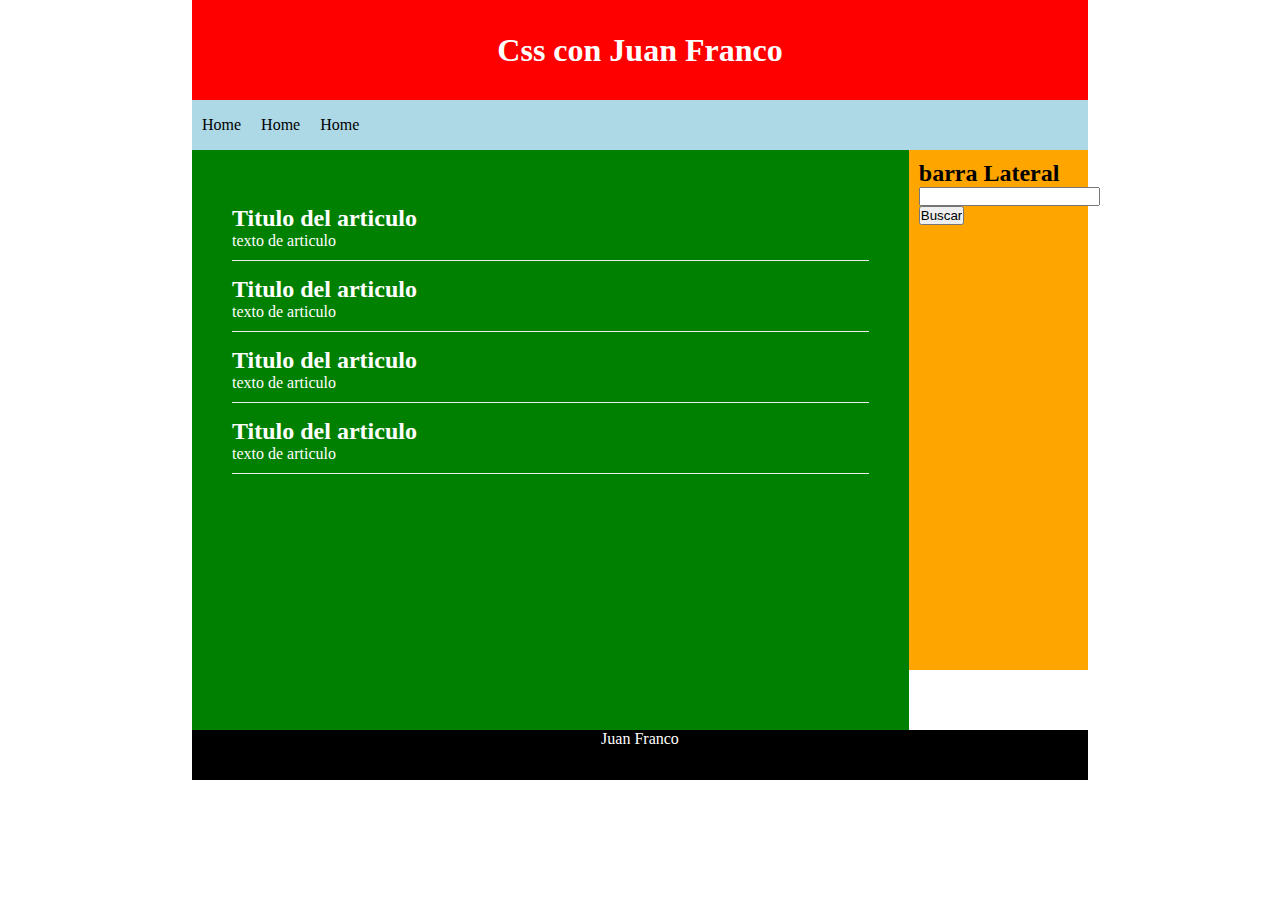
<file: index.html>
<!DOCTYPE html>
<html>
<head>
	<meta charset="utf-8">
	<meta name="viewport" content="width=device-width, initial-scale=1">
	<title>Css con Juan Franco</title>
	<link rel="stylesheet" type="text/css" href="style.css">
</head>
<body>
	<div id="container">
		<header>
			<h1>Css con Juan Franco</h1>			
		</header>
		<nav>
			<ul>
				<li>
					<a>Home</a>
				</li>
				<li>
					<a>Home</a>
				</li>
				<li>
					<a>Home</a>
				</li>
			</ul>
		</nav>

		<div class="clearfix"></div>

		<section id="content">
			<article class="article">
				<h2>Titulo del articulo</h2>
				<p>texto de articulo</p>
			</article>

			<article class="article">
				<h2>Titulo del articulo</h2>
				<p>texto de articulo</p>
			</article>

			<article class="article">
				<h2>Titulo del articulo</h2>
				<p>texto de articulo</p>
			</article>

			<article class="article">
				<h2>Titulo del articulo</h2>
				<p>texto de articulo</p>
			</article>
		</section>
		<aside>
			<h2>barra Lateral</h2>
			<form>
				<input type="text" name="">
				<input type="submit" value="Buscar">
			</form>
		</aside>
		
		<div class="clearfix"></div>

		<footer>
			Juan Franco
		</footer>
	</div>
</body>
</html>
</file>
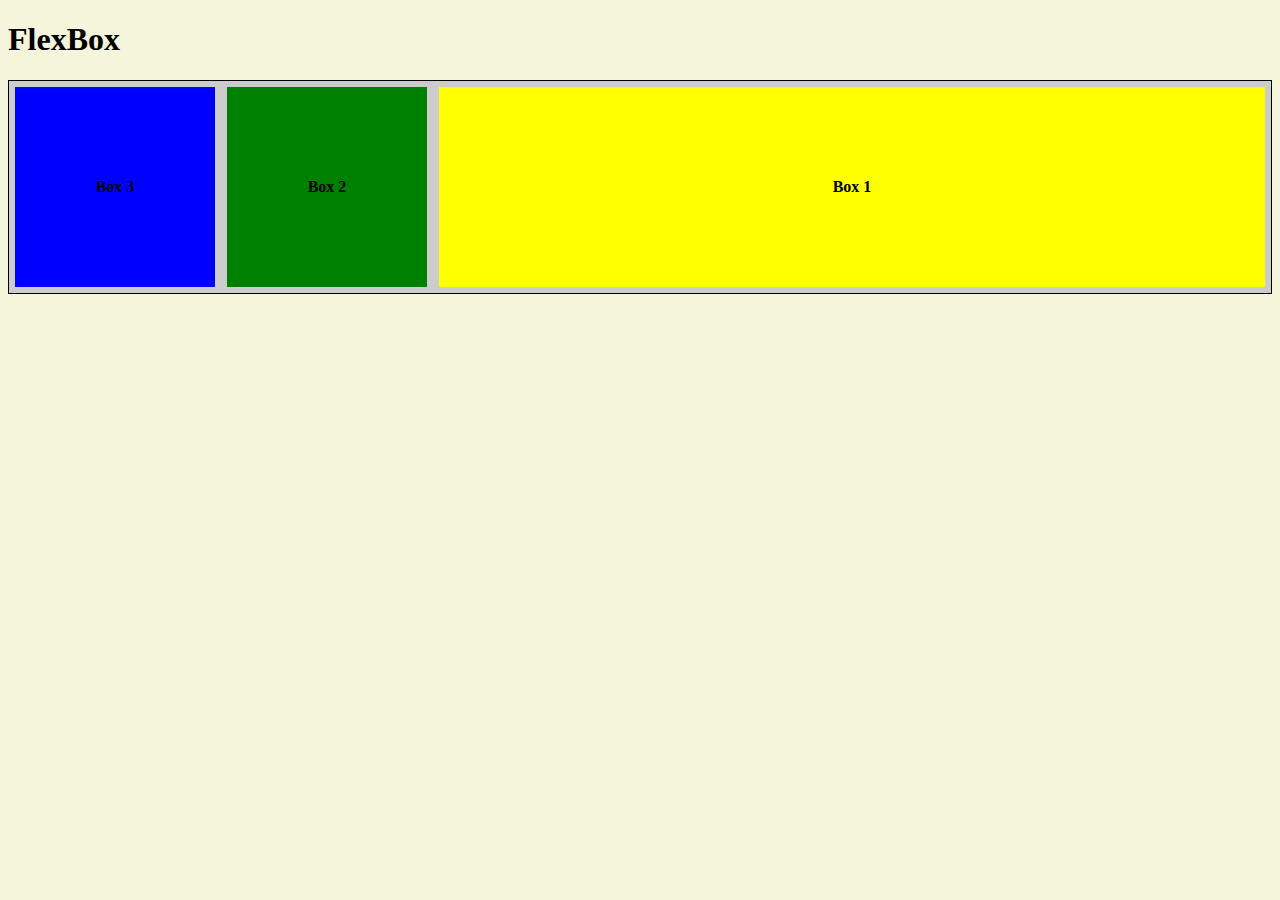
<file: flexbox/index.html>
<!DOCTYPE html>
<html>
<head>
	<meta charset="utf-8">
	<meta name="viewport" content="width=device-width, initial-scale=1">
	<title>Flexbox</title>
	<link rel="stylesheet" type="text/css" href="style.css">
</head>
<body>
	<h1>FlexBox</h1>
	<section class="flex-container">
		<div class="box c1">Box 1</div>
		<div class="box c2">Box 2</div>
		<div class="box c3">Box 3</div>
	</section>
</body>
</html>
</file>
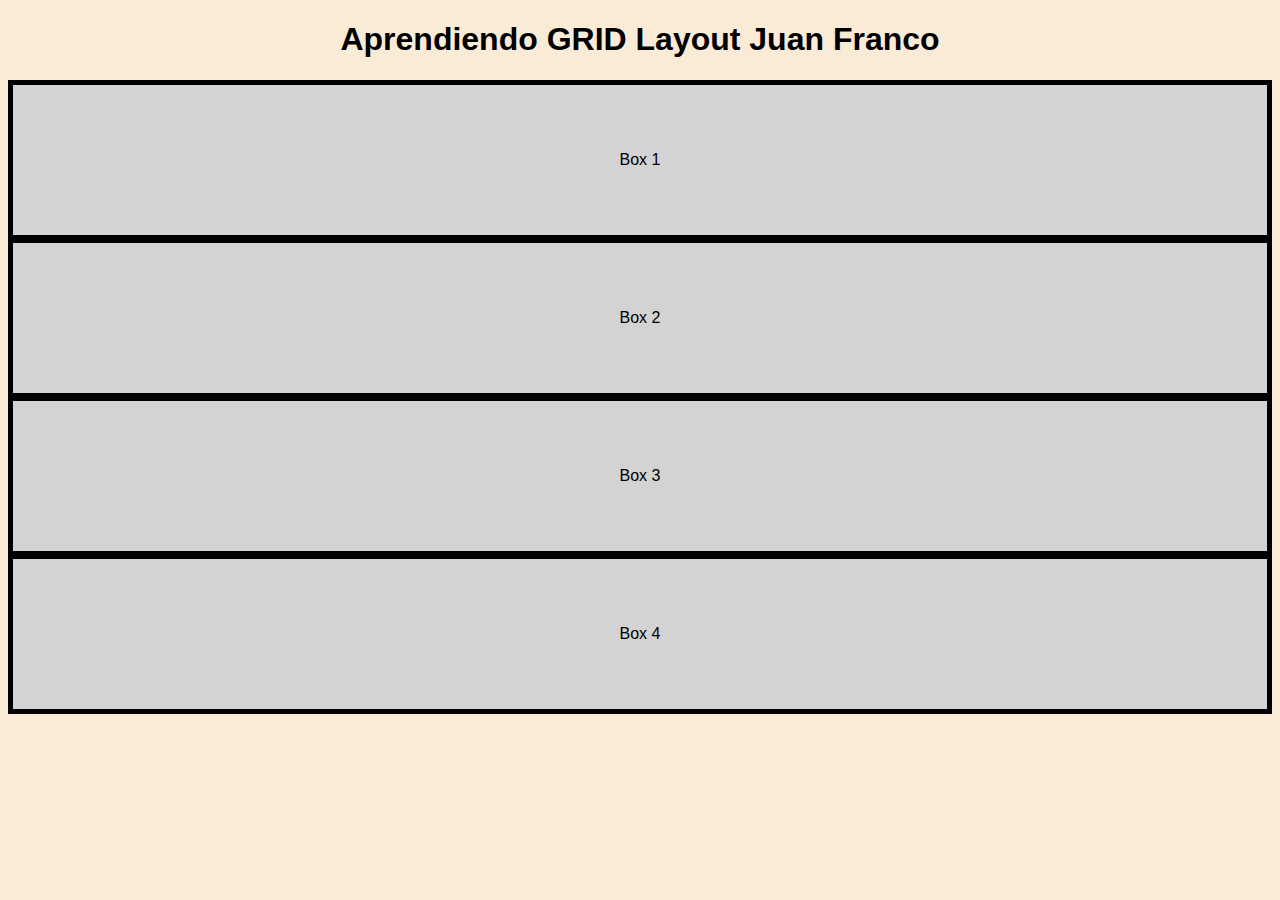
<file: repaso-grid/index.html>
<!DOCTYPE html>
<html>
<head>
	<meta charset="utf-8">
	<meta name="viewport" content="width=device-width, initial-scale=1">
	<title>Aprendiendo GRID Layout Juan Franco</title>
	<link rel="stylesheet" type="text/css" href="style.css">
</head>
<body>
	<h1>Aprendiendo GRID Layout Juan Franco</h1>
	<div class="grid-layout">
		<div class="box b1">Box 1</div>
		<div class="box b2">Box 2</div>
		<div class="box b3">Box 3</div>
		<div class="box b4">Box 4</div>
	</div>
</body>
</html>
</file>
<file: style.css>
*{
	margin: 0px;
	padding: 0px;
}

aside{
	background: orange;
	float: left;
	min-height: 500px;
	padding: 10px;
	width: calc(20% - 20px );
}
footer{
	background: black;
	color: white;
	text-align: center;
	height: 50px;
}
header{
	background: red;
	color: white;
	height: 100px;
	width: 100%;
	text-align: center;
	line-height: 100px;
}

nav{
	background: lightblue;
	height: 50px;
}

nav ul li{
	float: left;
	list-style: none;
	margin: 10px;
	line-height: 30px;
}

#container{
	width: 70%;
	margin: 0px auto;
}

#content{
	background: green;
	float: left;
	min-height: 500px;
	padding: 40px;
	width: calc(80% - 80px );
}

.article{
	color: white;
	margin-bottom: 15px;
	margin-top: 15px;
	padding-bottom: 10px;
	border-bottom: 1px solid #eee;
}
.article:first-child{
	border-bottom= 10px;
	padding= 10px;
}
.clearfix{
	clear: both;
}
</file>
<file: flexbox/style.css>
body{
	background-color: beige;
}
.box{
	border: 1px solid #ccc;
	background-color: white;
	color: black;
	font-weight: bold;
	width: 200px;
	height: 200px;
	line-height: 200px;
	text-align: center;
	margin: 5px;
}
.c1{
	background: yellow;
	order: 3;
	flex-grow: 5;
}
.c2{
	background: green;
	order: 2;
}
.c3{
	background: blue;
	order: 1;
}
.flex-container{
	background-color: #ccc;
	border: 1px solid black;
	display: flex;
	justify-content: space-between;
	align-items: flex-start;
	flex-flow: row wrap;
	justify-content: center;
	align-content: center;
}
</file>
<file: repaso-grid/style.css>
body{
	background-color: antiquewhite;
	font-family: Arial, Helvetica, sans-serif;
	text-align: center;
}
.box{
	border: 4px solid black;
	background-color: lightgray;
	text-align: center;
	line-height: 150px;
}
.grid-layout{
	border: 1px solid black;
	background-color: green;
	display: grid;
	grid-template-columns: auto;
}
.b1{
	
}
.b2{
	
}
.b10{
	
}
</file>
